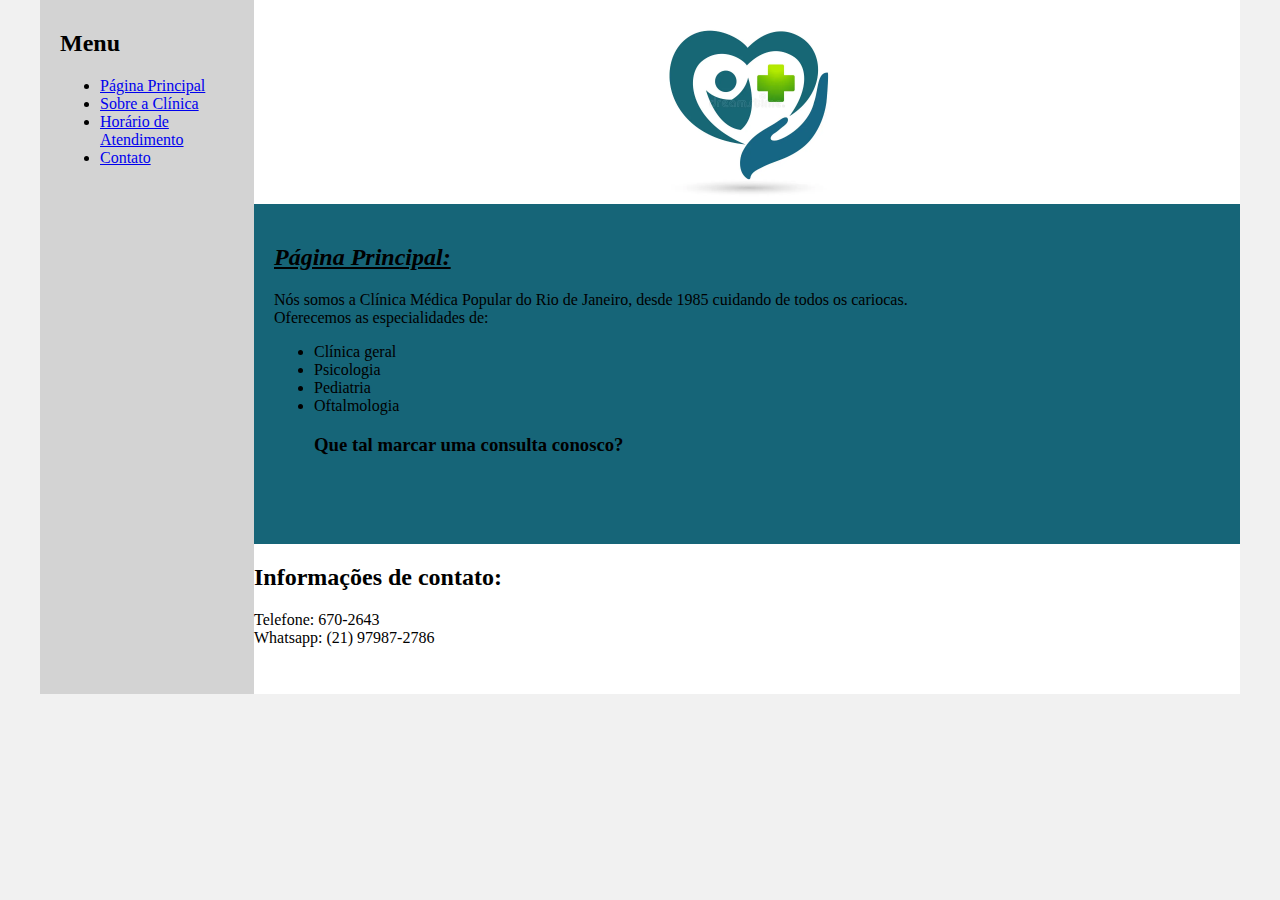
<file: index.html>
<!DOCTYPE html>
<html lang="en">
<head>
    <meta charset="UTF-8">
    <meta http-equiv="X-UA-Compatible" content="IE=edge">
    <meta name="viewport" content="width=device-width, initial-scale=1.0">
    <title>Clínica Médica Popular</title>
    <link rel="stylesheet" href="base.css">
</head>
<body>
    <div class="wrapper">
        <div class="menu">
            <!-- Aqui vai o seu menu -->
            <h2>Menu</h2>
            <ul>
                <li><a href="index.html">Página Principal</a></li>
                <li><a href="Sobre-a-clinica.html">Sobre a Clínica</a></li>
                <li><a href="horario.html">Horário de Atendimento</a></li>
                <li><a href="contato.html">Contato</a></li>
        </div>

        <div class="main">
            <div class="header">
                <!-- Aqui vai o seu header -->
                    <center>
                         <img middle src="img-header-def.webp" width="200">
                    </center>
            </div>
    
            <div class="content">
                <i><h2><u>Página Principal:</u></h2></i>
                <p>Nós somos a Clínica Médica Popular do Rio de Janeiro, desde 1985 cuidando de todos os cariocas. <br> Oferecemos as especialidades de: </p>
                <ul>
                    <li>Clínica geral</li>
                    <li>Psicologia</li>
                    <li>Pediatria</li>
                    <li>Oftalmologia</li>
                </ul>
                <blockquote><h3>Que tal marcar uma consulta conosco?</h3></blockquote>
            </div>
    
            <div class="footer">
                <h2>Informações de contato:</h2>
                <p>Telefone: 670-2643 <br> Whatsapp: (21) 97987-2786</p>
            </div>
        </div>
    </div>
</body>
</html>
</file>
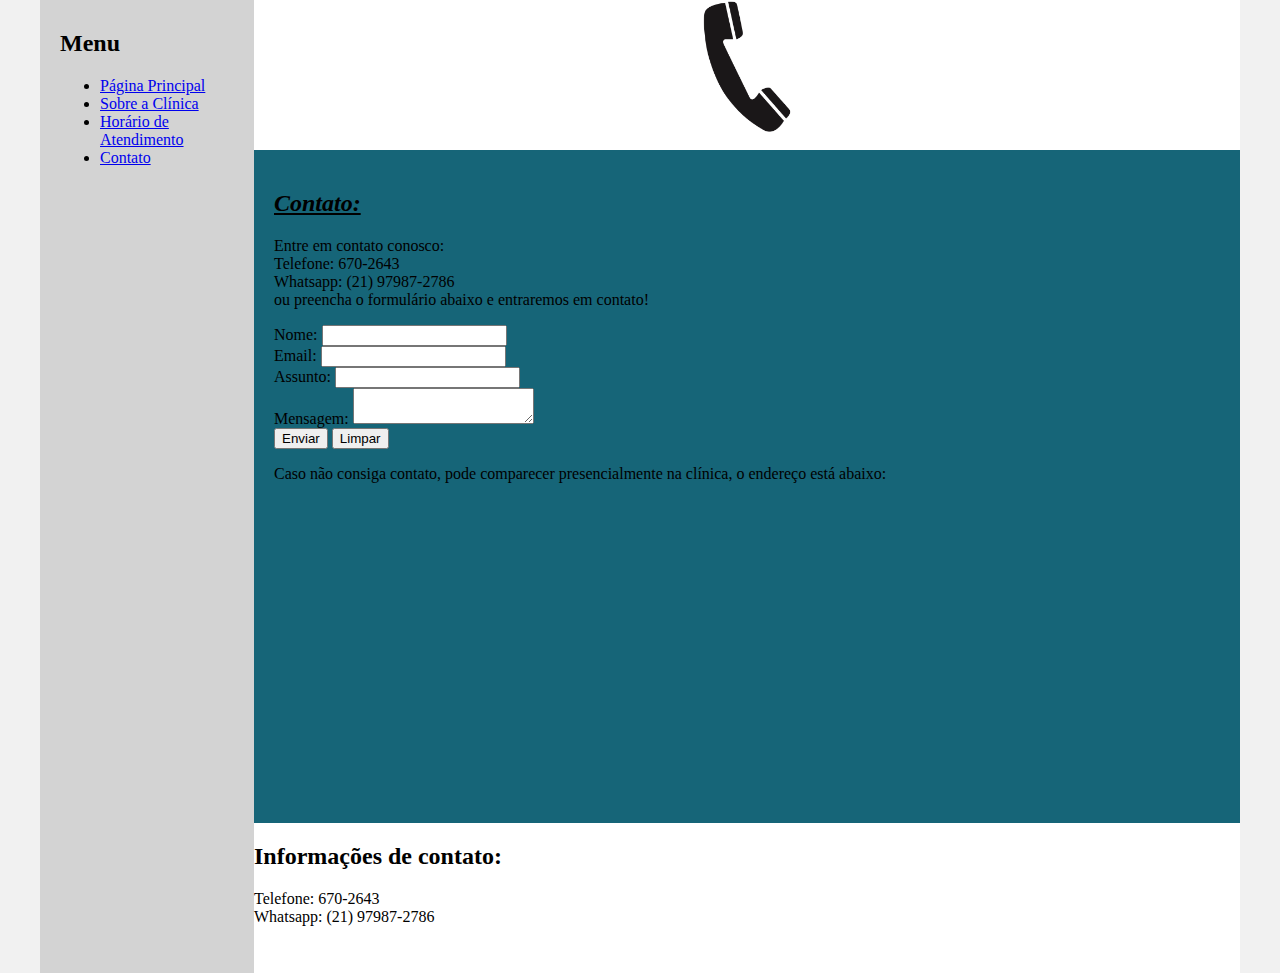
<file: contato.html>
<!DOCTYPE html>
<html lang="en">
<head>
    <meta charset="UTF-8">
    <meta http-equiv="X-UA-Compatible" content="IE=edge">
    <meta name="viewport" content="width=device-width, initial-scale=1.0">
    <title>Clínica Médica Popular</title>
    <link rel="stylesheet" href="base.css">
</head>
<body>
    <div class="wrapper">
        <div class="menu">
            <!-- Aqui vai o seu menu -->
            <h2>Menu</h2>
            <ul>
                <li><a href="index.html">Página Principal</a></li>
                <li><a href="Sobre-a-clinica.html">Sobre a Clínica</a></li>
                <li><a href="horario.html">Horário de Atendimento</a></li>
                <li><a href="contato.html">Contato</a></li>
        </div>

        <div class="main">
            <div class="header">
                <!-- Aqui vai o seu header -->
                    <center>
                         <img middle src="icone-contato.jpg" width="200">
                    </center>
            </div>
    
            <div class="content">
               <h2><i><u>Contato:</u></i></h2>
               <p>Entre em contato conosco: <br> Telefone: 670-2643 <br> Whatsapp: (21) 97987-2786 <br> ou preencha o formulário abaixo e entraremos em contato! </p>
               <form name="Preencha com seus dados" method="get">
                Nome: <input type="text" name="nome"> <br>
                Email: <input type="email" name="email"> <br>
                Assunto: <input type="text" name="assunto"> <br>
                Mensagem: <textarea name="mensagem" id="" cols="20" rows="2"></textarea> <br>
                <button type="submit">Enviar</button>
                <button type="reset">Limpar</button> <br>
               </form>
               <p>Caso não consiga contato, pode comparecer presencialmente na clínica, o endereço está abaixo: <br></p>

               <iframe src="https://www.google.com/maps/embed?pb=!1m18!1m12!1m3!1d918.3769786500945!2d-43.184342678985224!3d-22.96834300942781!2m3!1f0!2f0!3f0!3m2!1i1024!2i768!4f13.1!3m3!1m2!1s0x9bd55085e8cb61%3A0xc331d56a1a37b6!2sCl%C3%ADnica%20M%C3%A9dica%20Popular%20RJ!5e0!3m2!1sen!2sar!4v1694407736202!5m2!1sen!2sar" width="400" height="300" style="border:0;" allowfullscreen="" loading="lazy" referrerpolicy="no-referrer-when-downgrade"></iframe>
               
            </div>
    
            <div class="footer">
                <h2>Informações de contato:</h2>
                <p>Telefone: 670-2643 <br> Whatsapp: (21) 97987-2786</p>
            </div>
        </div>
    </div>
</body>
</html>
</file>
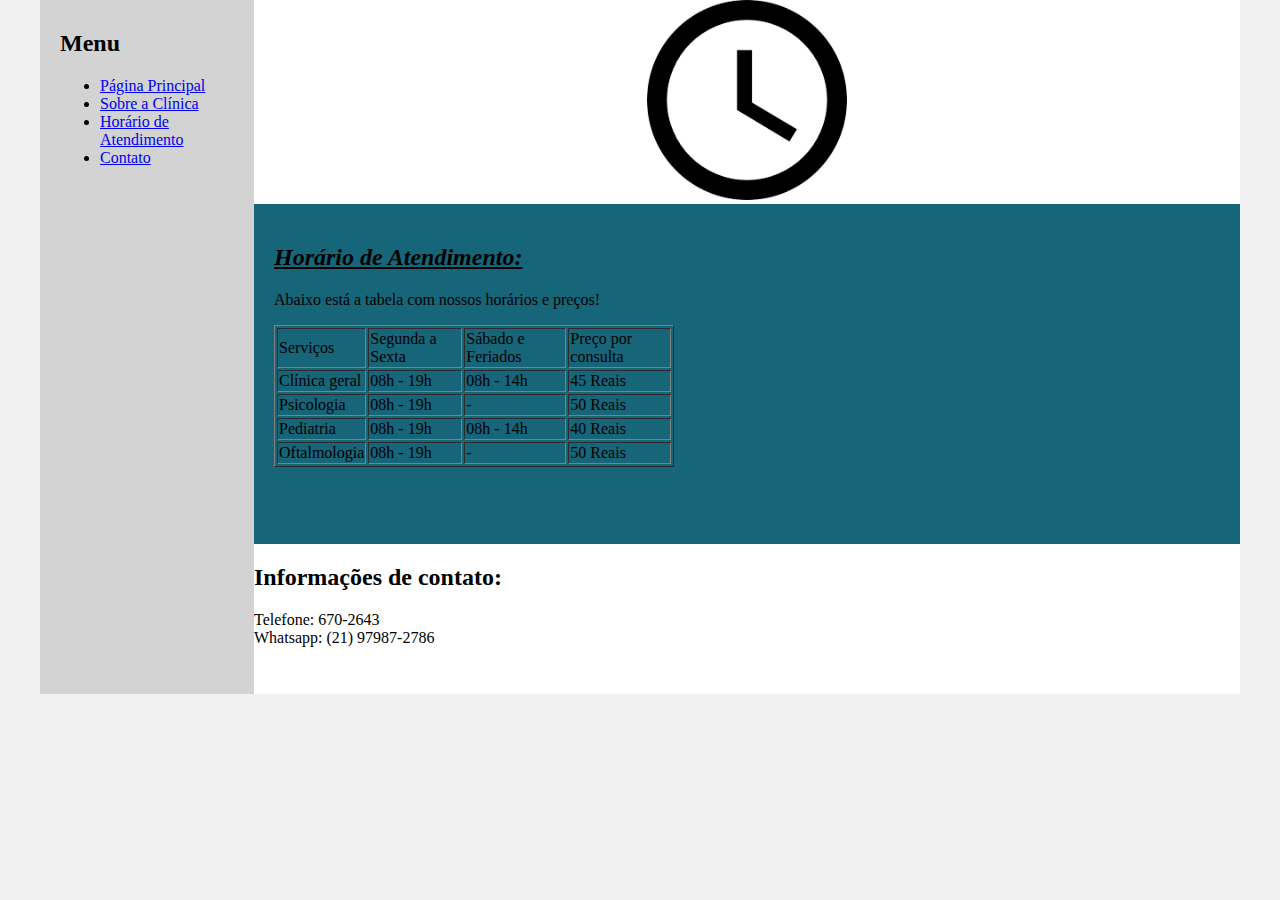
<file: horario.html>
<!DOCTYPE html>
<html lang="en">
<head>
    <meta charset="UTF-8">
    <meta http-equiv="X-UA-Compatible" content="IE=edge">
    <meta name="viewport" content="width=device-width, initial-scale=1.0">
    <title>Clínica Médica Popular</title>
    <link rel="stylesheet" href="base.css">
</head>
<body>
    <div class="wrapper">
        <div class="menu">
            <!-- Aqui vai o seu menu -->
            <h2>Menu</h2>
            <ul>
                <li><a href="index.html">Página Principal</a></li>
                <li><a href="Sobre-a-clinica.html">Sobre a Clínica</a></li>
                <li><a href="horario.html">Horário de Atendimento</a></li>
                <li><a href="contato.html">Contato</a></li>
        </div>

        <div class="main">
            <div class="header">
                <!-- Aqui vai o seu header -->
                    <center>
                         <img middle src="horario-relogio.png" width="200">
                    </center>
            </div>
    
            <div class="content">
               <h2><i><u>Horário de Atendimento:</u></i></h2>
               <p>
                Abaixo está a tabela com nossos horários e preços!
               </p>
               <table border="1" width="400">
                <tr>
                    <td>Serviços</td>
                    <td>Segunda a Sexta</td>
                    <td>Sábado e Feriados</td>
                    <td>Preço por consulta</td>
                </tr>

                <tr>
                    <td>Clínica geral</td>
                    <td>08h - 19h</td>
                    <td>08h - 14h</td>
                    <td> 45 Reais</td>
                </tr>
                   
                <tr>
                    <td>Psicologia</td>
                    <td>08h - 19h</td>
                    <td> - </td>
                    <td> 50 Reais</td>
                </tr>

                <tr>
                    <td>Pediatria</td>
                    <td>08h - 19h</td>
                    <td>08h - 14h</td>
                    <td> 40 Reais</td>
                </tr>

                <tr>
                    <td>Oftalmologia</td>
                    <td>08h - 19h</td>
                    <td> - </td>
                    <td> 50 Reais</td>
                </tr>
               </table>
            </div>
    
            <div class="footer">
                <h2>Informações de contato:</h2>
                <p>Telefone: 670-2643 <br> Whatsapp: (21) 97987-2786</p>
            </div>
        </div>
    </div>
</body>
</html>
</file>
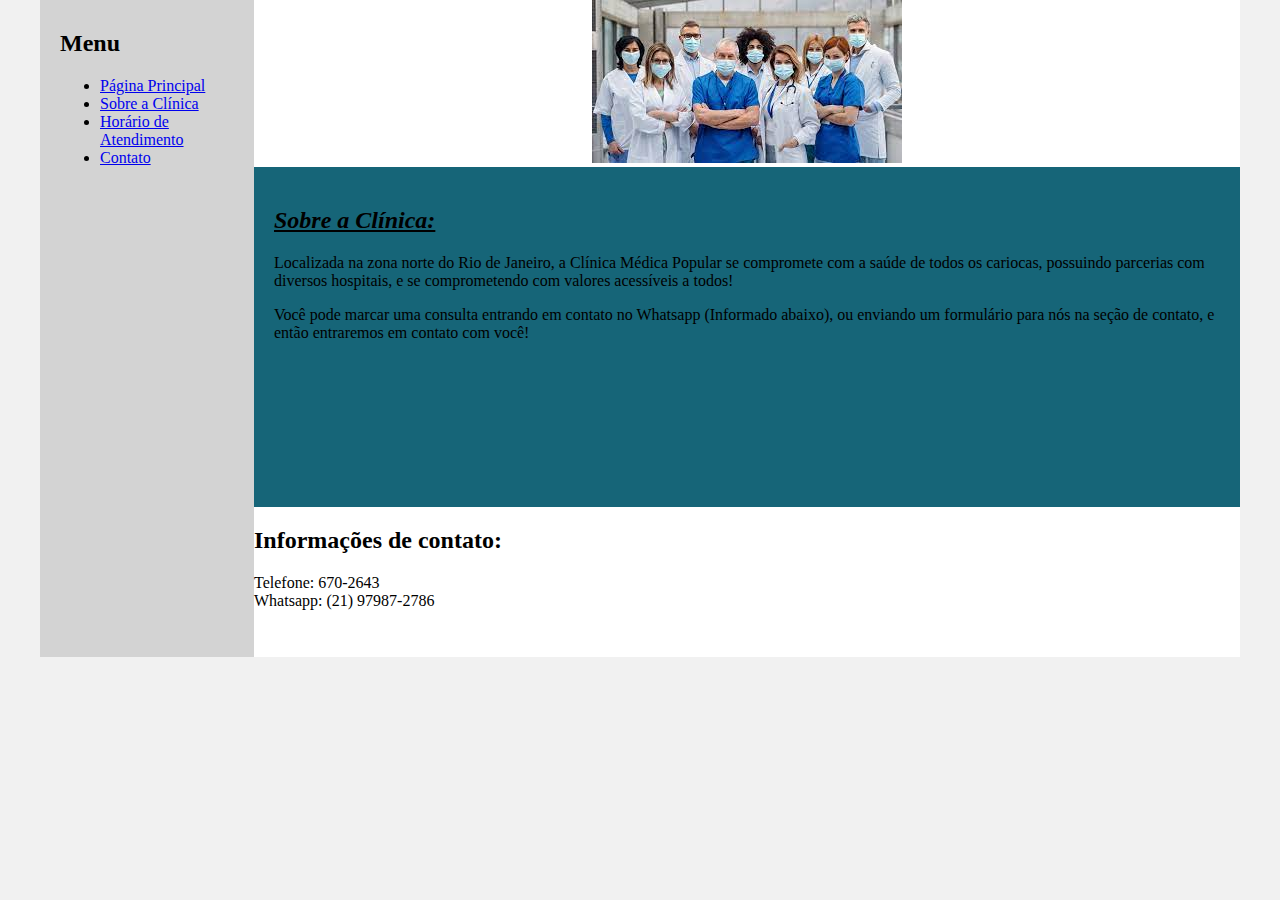
<file: Sobre-a-clinica.html>
<!DOCTYPE html>
<html lang="en">
<head>
    <meta charset="UTF-8">
    <meta http-equiv="X-UA-Compatible" content="IE=edge">
    <meta name="viewport" content="width=device-width, initial-scale=1.0">
    <title>Clínica Médica Popular</title>
    <link rel="stylesheet" href="base.css">
</head>
<body>
    <div class="wrapper">
        <div class="menu">
            <!-- Aqui vai o seu menu -->
            <h2>Menu</h2>
            <ul>
                <li><a href="index.html">Página Principal</a></li>
                <li><a href="Sobre-a-clinica.html">Sobre a Clínica</a></li>
                <li><a href="horario.html">Horário de Atendimento</a></li>
                <li><a href="contato.html">Contato</a></li>
            </ul>
        </div>

        <div class="main">
            <div class="header">
                <!-- Aqui vai o seu header -->
                    <center>
                         <img middle src="sobre-nos.jpeg">
                    </center>
            </div>
    
            <div class="content">
                <h2><i><u>Sobre a Clínica:</u></i></h2>
                <p>
                    Localizada na zona norte do Rio de Janeiro, a Clínica Médica Popular se compromete com a saúde de todos os cariocas, possuindo parcerias com diversos hospitais, e se comprometendo com valores acessíveis a todos!
                </p>
                <p>
                    Você pode marcar uma consulta entrando em contato no Whatsapp (Informado abaixo), ou enviando um formulário para nós na seção de contato, e então entraremos em contato com você!
                </p>
            </div>
    
            <div class="footer">
                <h2>Informações de contato:</h2>
                <p>Telefone: 670-2643 <br> Whatsapp: (21) 97987-2786</p>
                

            </div>
        </div>
    </div>
</body>
</html>
</file>
<file: base.css>
html, body {
    margin: 0;
}
body {
    background-color: #f1f1f1;
    display: flex;
    justify-content: center;
}

.wrapper {
    width: 1200px;
    display: flex;
    margin: 0 auto;
    background-color: aquamarine;
}
.main {
    display: flex;
    flex-flow: column;
    width: 85%;
}
.menu {
    width: 15%;
    background-color: lightgray;
    padding: 10px 20px 0px;
}
.header {
    background-color: rgb(255, 255, 255);
    min-height: 150px;
}
.content {
    background-color: #166578;
    min-height: 300px;
    padding: 20px;
}
.footer {
    background-color: white;
    min-height: 150px;
}
</file>
